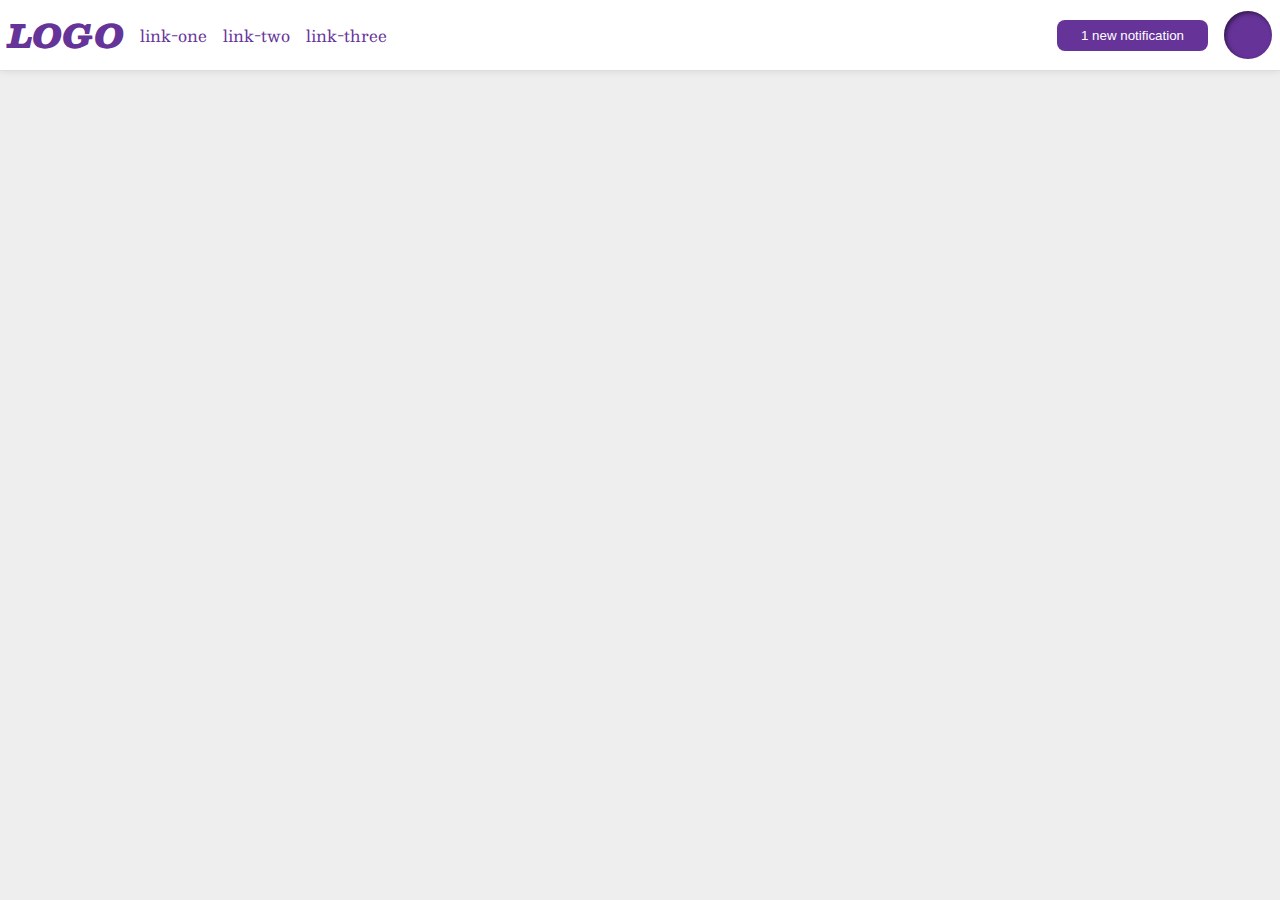
<file: flex/03-flex-header-2/index.html>
<!DOCTYPE html>
<html lang="en">
  <head>
    <meta charset="UTF-8">
    <meta http-equiv="X-UA-Compatible" content="IE=edge">
    <meta name="viewport" content="width=device-width, initial-scale=1.0">
    <title>Flex Header 2</title>
    <link rel="stylesheet" href="style.css">
  </head>
  <body>
    <div class="header">
      <div class="left">
      <div class="logo">
        LOGO
      </div>
      <ul class="links">
        <li><a href="google.com">link-one</a></li>
        <li><a href="google.com">link-two</a></li>
        <li><a href="google.com">link-three</a></li>
      </ul>
    </div>
    <div class="right">
      <button class="notifications">
        1 new notification
      </button>
      <div class="profile-image"></div>
    </div>
    </div>
  </body>
</html>
</file>
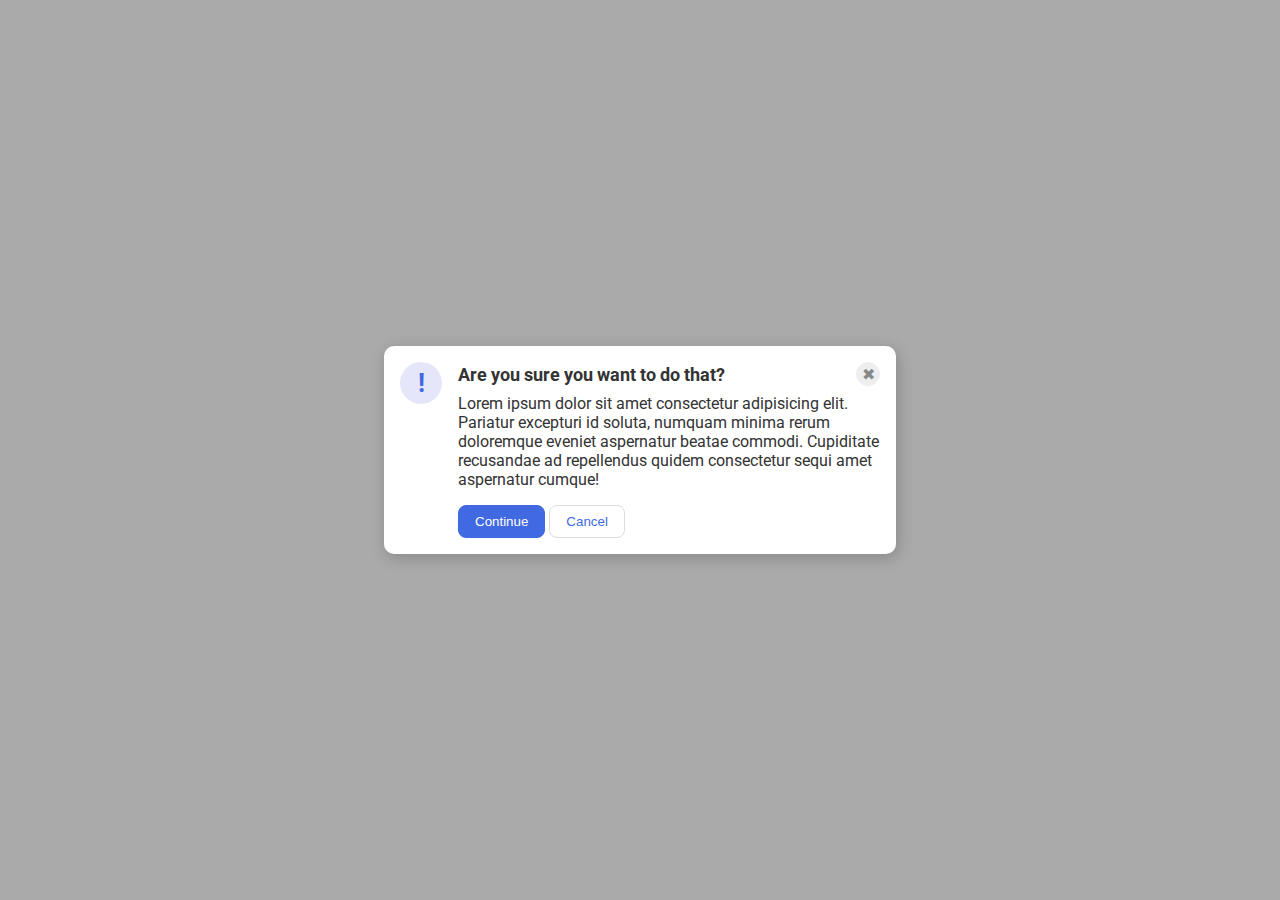
<file: flex/05-flex-modal/index.html>
<!DOCTYPE html>
<html lang="en">
  <head>
    <meta charset="UTF-8">
    <meta http-equiv="X-UA-Compatible" content="IE=edge">
    <meta name="viewport" content="width=device-width, initial-scale=1.0">
    <link rel="stylesheet" href="style.css">
    <title>Modal</title>
  </head>
  <body>
    <div class="modal">
      <div class="icon">!</div>
      <!-- additional container used here -->
      <div class="container">
        <!-- header div was moved to encompass the close button as well -->
        <div class="header">Are you sure you want to do that?
          <button class="close-button">✖</button>
        </div>
        <div class="text">Lorem ipsum dolor sit amet consectetur adipisicing elit. Pariatur excepturi id soluta, numquam minima rerum doloremque eveniet aspernatur beatae commodi. Cupiditate recusandae ad repellendus quidem consectetur sequi amet aspernatur cumque!</div>
        <button class="continue">Continue</button>
        <button class="cancel">Cancel</button>
      </div>
    </div>
  </body>
</html>
</file>
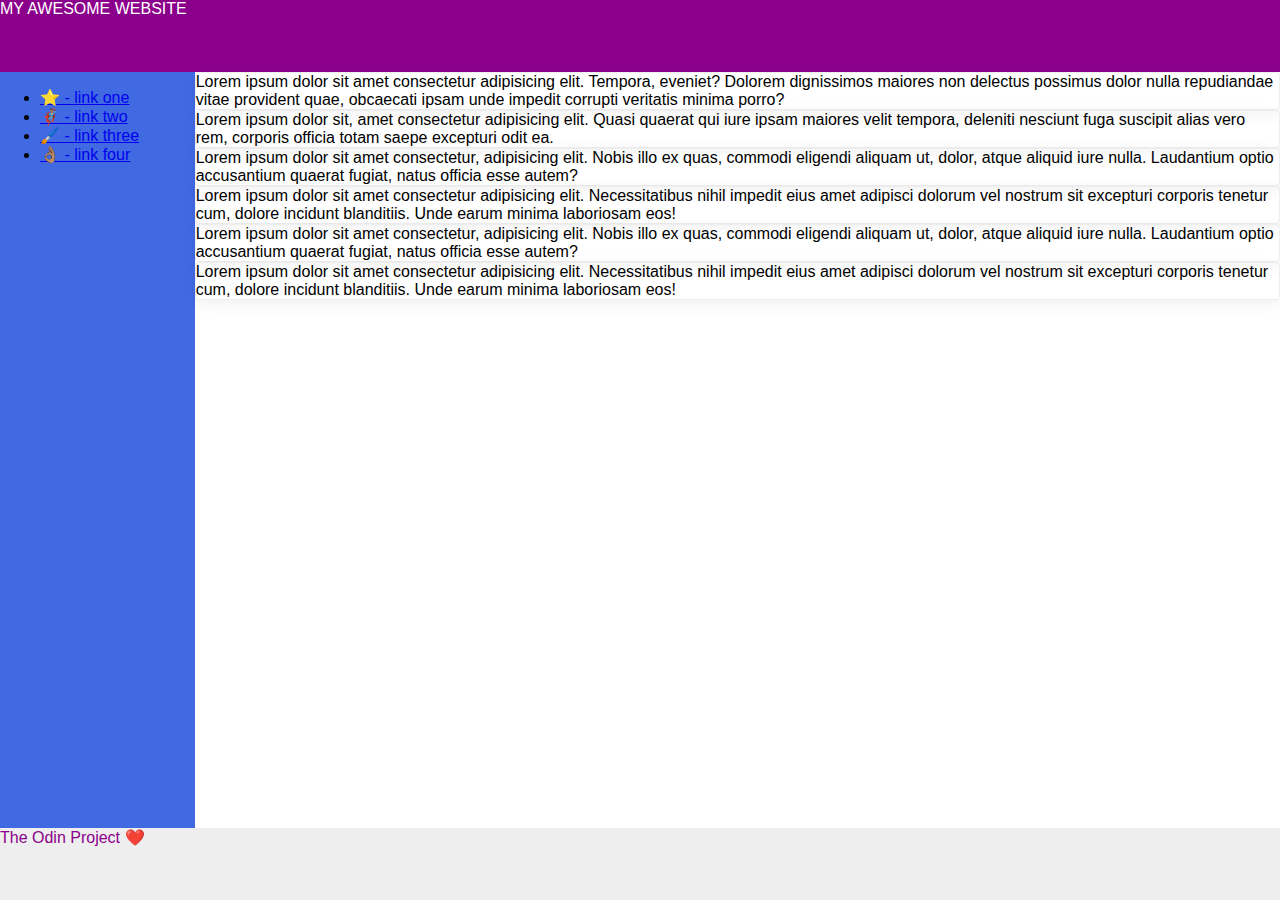
<file: flex/07-flex-layout-2/index.html>
<!DOCTYPE html>
<html lang="en">
  <head>
    <meta charset="UTF-8">
    <meta http-equiv="X-UA-Compatible" content="IE=edge">
    <meta name="viewport" content="width=device-width, initial-scale=1.0">
    <title>The Holy Grail</title>
    <link rel="stylesheet" href="style.css">
  </head>
  <body>
    <div class="header">
      MY AWESOME WEBSITE
    </div>
    <div class="body">
    <div class="sidebar">
      <ul>
        <li><a href="#">⭐ - link one</a></li>
        <li><a href="#">🦸🏽‍♂️ - link two</a></li>
        <li><a href="#">🖌️ - link three</a></li>
        <li><a href="#">👌🏽 - link four</a></li>
      </ul>
    </div>
    <div class="container">
    <div class="card">Lorem ipsum dolor sit amet consectetur adipisicing elit. Tempora, eveniet? Dolorem dignissimos maiores non delectus possimus dolor nulla repudiandae vitae provident quae, obcaecati ipsam unde impedit corrupti veritatis minima porro?</div>
    <div class="card">Lorem ipsum dolor sit, amet consectetur adipisicing elit. Quasi quaerat qui iure ipsam maiores velit tempora, deleniti nesciunt fuga suscipit alias vero rem, corporis officia totam saepe excepturi odit ea.</div>
    <div class="card">Lorem ipsum dolor sit amet consectetur, adipisicing elit. Nobis illo ex quas, commodi eligendi aliquam ut, dolor, atque aliquid iure nulla. Laudantium optio accusantium quaerat fugiat, natus officia esse autem?</div>
    <div class="card">Lorem ipsum dolor sit amet consectetur adipisicing elit. Necessitatibus nihil impedit eius amet adipisci dolorum vel nostrum sit excepturi corporis tenetur cum, dolore incidunt blanditiis. Unde earum minima laboriosam eos!</div>
    <div class="card">Lorem ipsum dolor sit amet consectetur, adipisicing elit. Nobis illo ex quas, commodi eligendi aliquam ut, dolor, atque aliquid iure nulla. Laudantium optio accusantium quaerat fugiat, natus officia esse autem?</div>
    <div class="card">Lorem ipsum dolor sit amet consectetur adipisicing elit. Necessitatibus nihil impedit eius amet adipisci dolorum vel nostrum sit excepturi corporis tenetur cum, dolore incidunt blanditiis. Unde earum minima laboriosam eos!</div>
  </div>
  </div>
    <div class="footer">
      The Odin Project ❤️
    </div>
  </body>
</html>
</file>
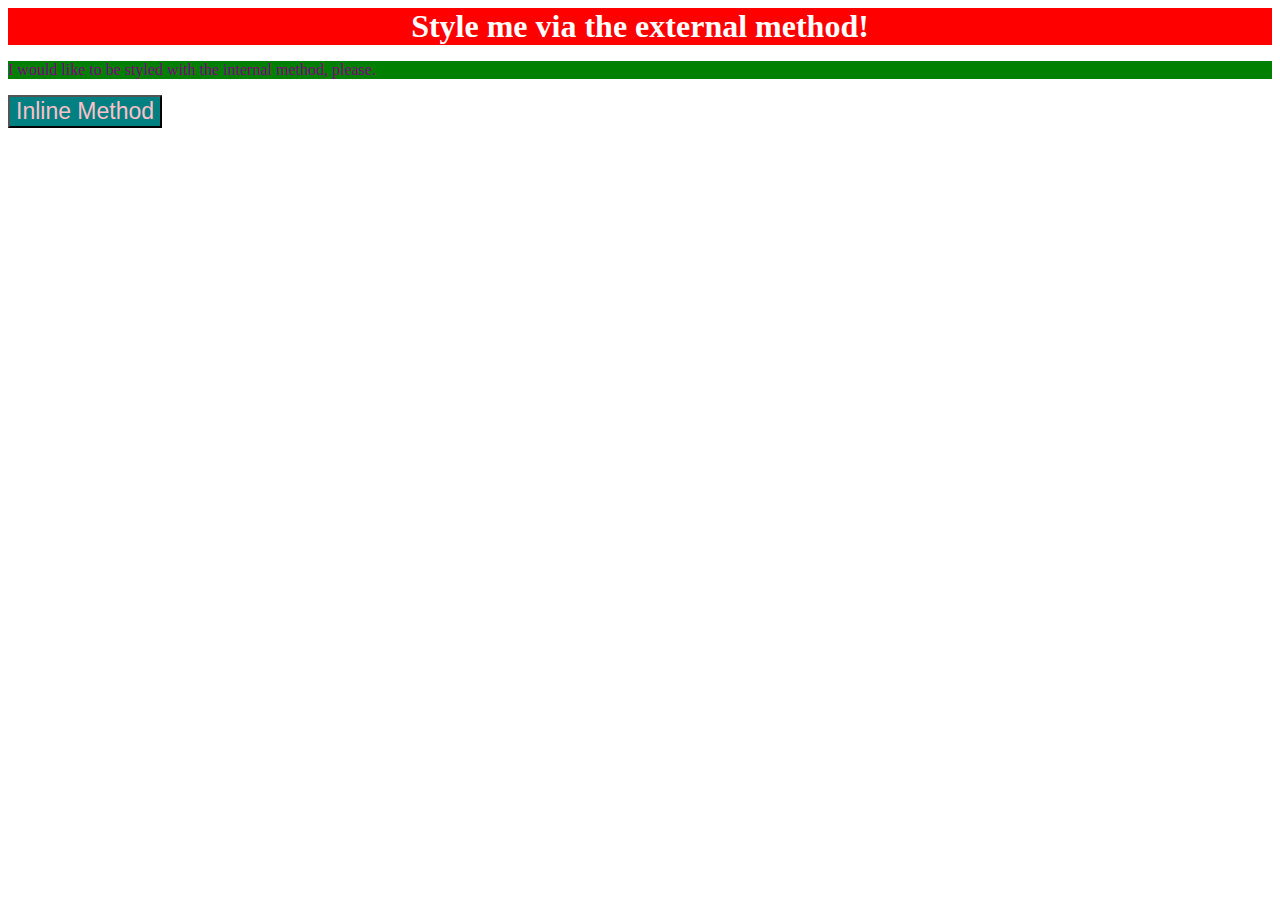
<file: foundations/01-css-methods/index.html>
<!DOCTYPE html>
<html lang="en">
  <head>
    <link rel="stylesheet" href="style.css">
    <meta charset="UTF-8">
    <meta http-equiv="X-UA-Compatible" content="IE=edge">
    <meta name="viewport" content="width=device-width, initial-scale=1.0">
    <title>Methods for Adding CSS</title>
  </head>
  <body>
    <div>Style me via the external method!</div>
      <style>
        p {
          color:purple;
          background-color: green;
        }
      </style>
      <p> I would like to be styled with the internal method, please.</p>
     <button style="color: pink; background-color: teal; font-size: 23px">Inline Method</button>
  </body>
</html>
</file>
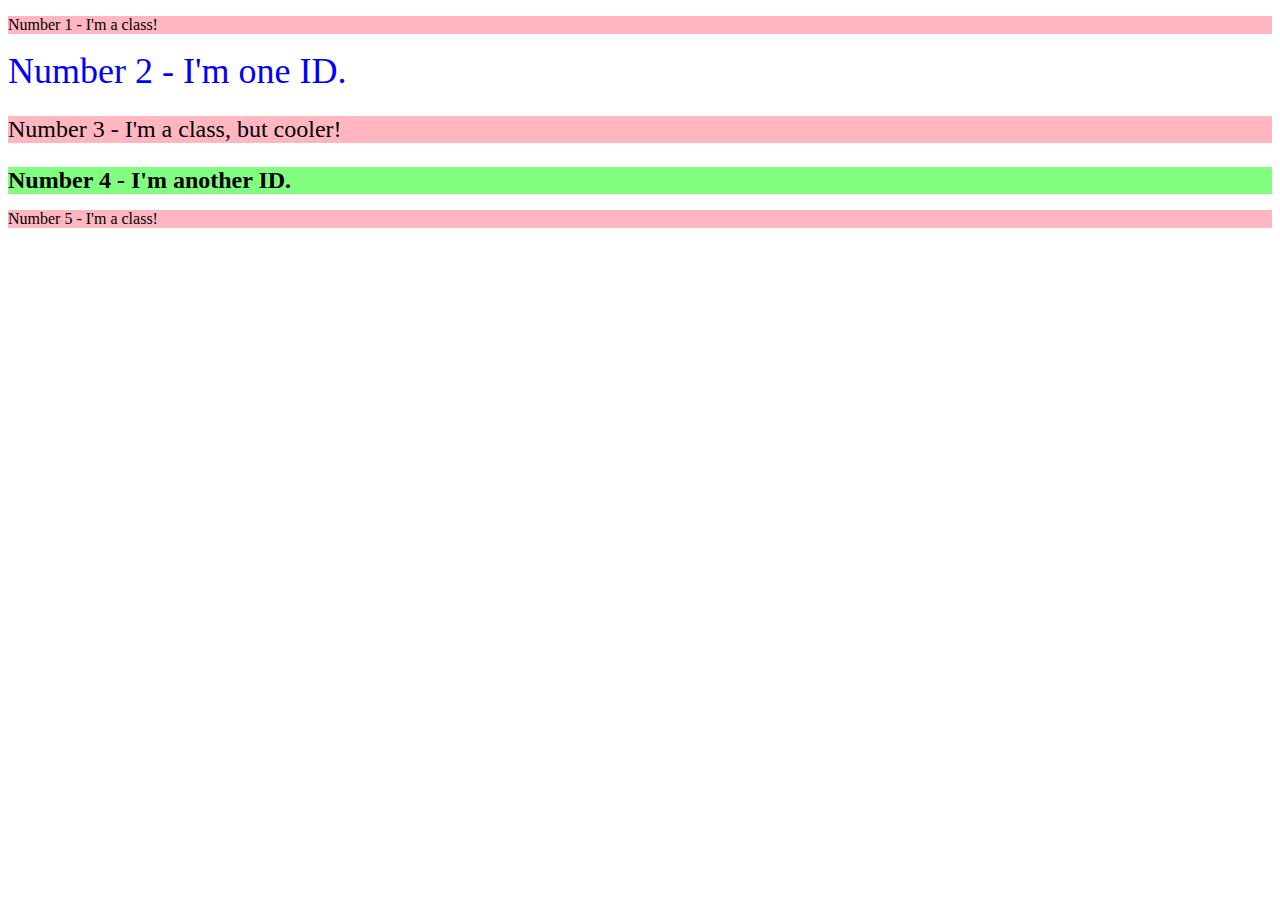
<file: foundations/02-class-id-selectors/index.html>
<!DOCTYPE html>
<html lang="en">
  <head>
    <meta charset="UTF-8">
    <meta http-equiv="X-UA-Compatible" content="IE=edge">
    <meta name="viewport" content="width=device-width, initial-scale=1.0">
    <title>Class and ID Selectors</title>
    <link rel="stylesheet" href="style.css">
  </head>
  <body>
    <p class="odd">Number 1 - I'm a class!</p>
    <div id="two">Number 2 - I'm one ID.</div>
    <p class= "odd adjust-font-size">Number 3 - I'm a class, but cooler!</p>
    <div id="four" class="adjust-font-size">Number 4 - I'm another ID.</div>
    <p class="odd">Number 5 - I'm a class!</p>
  </body>
</html>
</file>
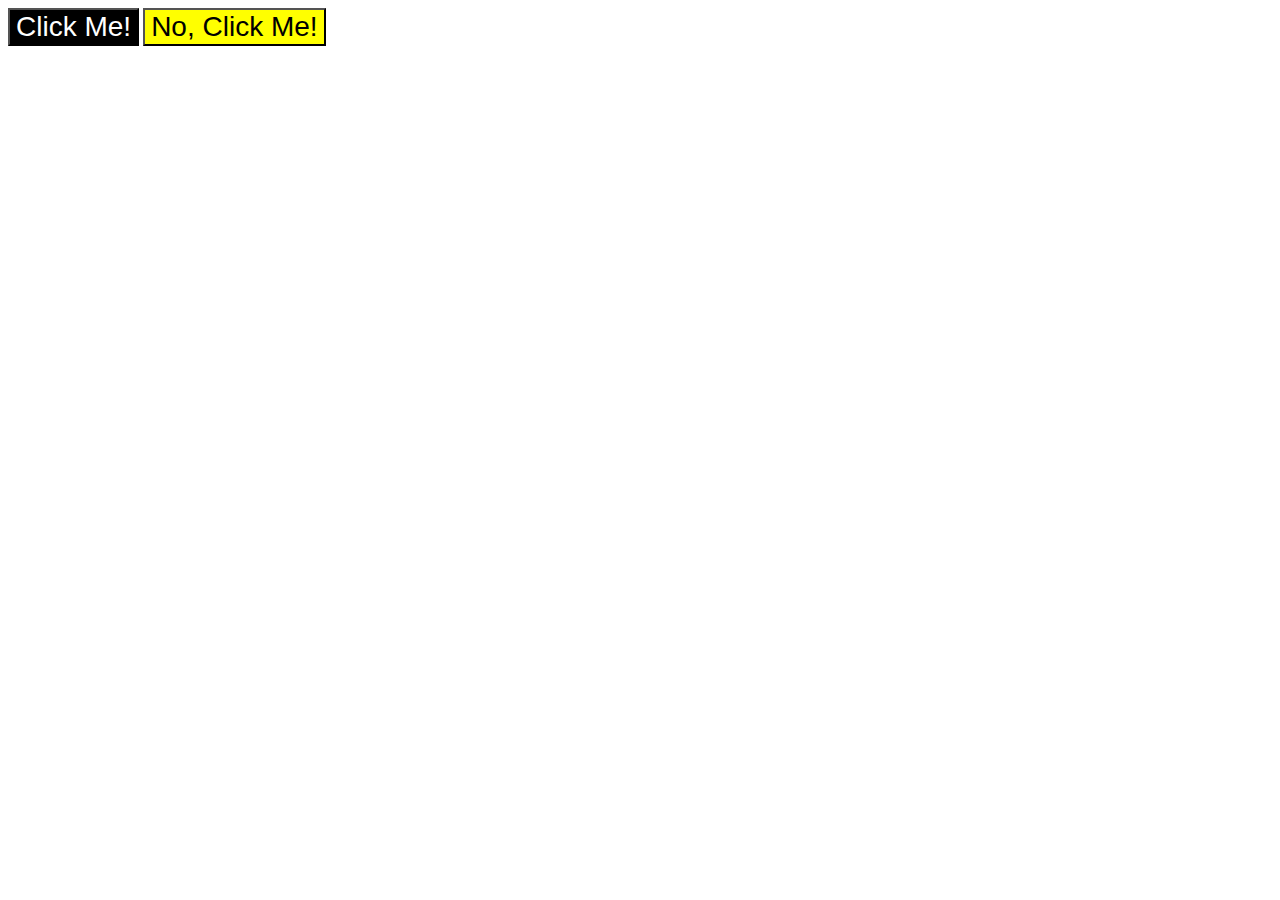
<file: foundations/03-grouping-selectors/index.html>
<!DOCTYPE html>
<html lang="en">
  <head>
    <meta charset="UTF-8">
    <meta http-equiv="X-UA-Compatible" content="IE=edge">
    <meta name="viewport" content="width=device-width, initial-scale=1.0">
    <title>Grouping Selectors</title>
    <link rel="stylesheet" href="style.css">
  </head>
  <body>
    <button class="click-me">Click Me!</button>
    <button class="no">No, Click Me!</button>
  </body>
</html>
</file>
<file: flex/03-flex-header-2/style.css>
/* this is some magical font-importing.  
you'll learn about it later. */
@import url('https://fonts.googleapis.com/css2?family=Besley:ital,wght@0,400;1,900&display=swap');

body {
  margin: 0;
  background: #eee;
  font-family: Besley, serif;
}

.header {
  background: white;
  border-bottom: 1px solid #ddd;
  box-shadow: 0 0 8px rgba(0,0,0,.1);
  display: flex;
  justify-content: space-between;
  padding: 8px;
}

.profile-image {
  background: rebeccapurple;
  box-shadow: inset 2px 2px 4px rgba(0,0,0,.5);
  border-radius: 50%;
  width: 48px;
  height: 48px;
}

.logo {
  color: rebeccapurple;
  font-size: 32px;
  font-weight: 900;
  font-style: italic;
}

button {
  border: none;
  border-radius: 8px;
  background: rebeccapurple;
  color: white;
  padding: 8px 24px;
}

a {
  /* this removes the line under our links */
  text-decoration: none;
  color: rebeccapurple;
}

ul {
  list-style-type: none;
  display: flex;
  margin: 0;
  padding: 0;
  gap: 16px;
}

.left, .right {
  display: flex;
  align-items: center;
  gap: 16px;
}
</file>
<file: flex/05-flex-modal/style.css>
@import url('https://fonts.googleapis.com/css2?family=Roboto:wght@400;700&display=swap');

html, body {
  height: 100%;
}

body {
  font-family: Roboto, sans-serif;
  margin: 0;
  background: #aaa;
  color: #333;
  /* I'll give you this one for free */
  display: flex;
  align-items: center;
  justify-content: center;
}

.modal {
  background: white;
  width: 480px;
  border-radius: 10px;
  box-shadow: 2px 4px 16px rgba(0,0,0,.2);
}

.icon {
  color: royalblue;
  font-size: 26px;
  font-weight: 700;
  background: lavender;
  width: 42px;
  height: 42px;
  border-radius: 50%;
  display: flex;
  align-items: center;
  justify-content: center;
}

.close-button {
  background: #eee;
  border-radius: 50%;
  color: #888;
  font-weight: 400;
  font-size: 16px;
  height: 24px;
  width: 24px;
  display: flex;
  align-items: center;
  justify-content: center;
  border: 1px solid #eee;
  padding: 0;
}

button {
  cursor: pointer;
  padding: 8px 16px;
  border-radius: 8px;
}

button.continue {
  background: royalblue;
  border: 1px solid royalblue;
  color: white;
}

button.cancel {
  background: white;
  border: 1px solid #ddd;
  color: royalblue;
}

/* SOLUTION: */

.modal {
  display: flex;
  gap: 16px;
  padding: 16px;
}

.icon {
  /* this keeps the icon from getting smashed by the text */
  flex-shrink: 0;
}
/* header container should be wrapped around the button element as well in order for flex style to work */
.header {
  display: flex;
  align-items: center;
  justify-content: space-between;
  font-size: 18px;
  font-weight: 700;
  margin-bottom: 8px;
}

.text {
  margin-bottom: 16px;
}
</file>
<file: flex/07-flex-layout-2/style.css>
body {
  font-family: -apple-system, BlinkMacSystemFont, 'Segoe UI', Roboto, Oxygen, Ubuntu, Cantarell, 'Open Sans', 'Helvetica Neue', sans-serif;
  margin: 0;
  min-height: 100vh;
}

.header {
  height: 72px;
  background: darkmagenta;
  color: white;
}

.footer {
  height: 72px;
  background: #eee;
  color: darkmagenta;
}

.sidebar {
  width: 300px;
  background: royalblue;
  box-sizing: border-box;
}

.card {
  border: 1px solid #eee;
  box-shadow: 2px 4px 16px rgba(0,0,0,.06);
  border-radius: 4px;
}


 .body {
  flex: 1;
  display: flex;
}

body {
  display: flex;
  flex-direction: column;
} 

 

/* body {
  display: flex;
  flex-direction: column;
} */

  /* .header {
  display: flex;
  align-items: center;
  padding: 0 16px;
  font-size: 32px;
  font-weight: 900; 
}

/* .body {
  flex: 1;
  display: flex;
}

 .sidebar {
  flex-shrink: 0;
  padding: 16px;
}

 ul {
  list-style-type: none;
  margin: 0;
  padding: 0;
}

li {
  margin-bottom: 16px;
}

a {
  color: white;
  text-decoration: none;
  font-size: 24px;
}

 .container {
  padding: 32px;
   display: flex;
   flex-wrap: wrap;  
}

.card {
  padding: 16px;
  margin: 16px;
  width: 300px;
}

 .footer {
  display: flex;
  align-items: center;
  justify-content: center;
}  */
</file>
<file: foundations/01-css-methods/style.css>
div {
    background-color: red;
    color: white;
    font-size: 32px;
    text-align: center;
    font-weight: bold;
  }
</file>
<file: foundations/02-class-id-selectors/style.css>
.odd {
    background-color: lightpink;
}

.adjust-font-size {
    font-size: 24px;
}

#two {
    color: blue;
    font-size: 36px;
}

#four {
    background-color: hsl(120, 100%, 75%);
    font-weight: bold;
}
</file>
<file: foundations/03-grouping-selectors/style.css>
.click-me {
    color: white;
    background-color: black;
    font-family: Helvetica, "Times New Roman", sans-serif;
    font-size: 28px;
}

.no {
    background-color: yellow;
    font-family: Helvetica, "Times New Roman", sans-serif;
    font-size: 28px;
}
</file>
